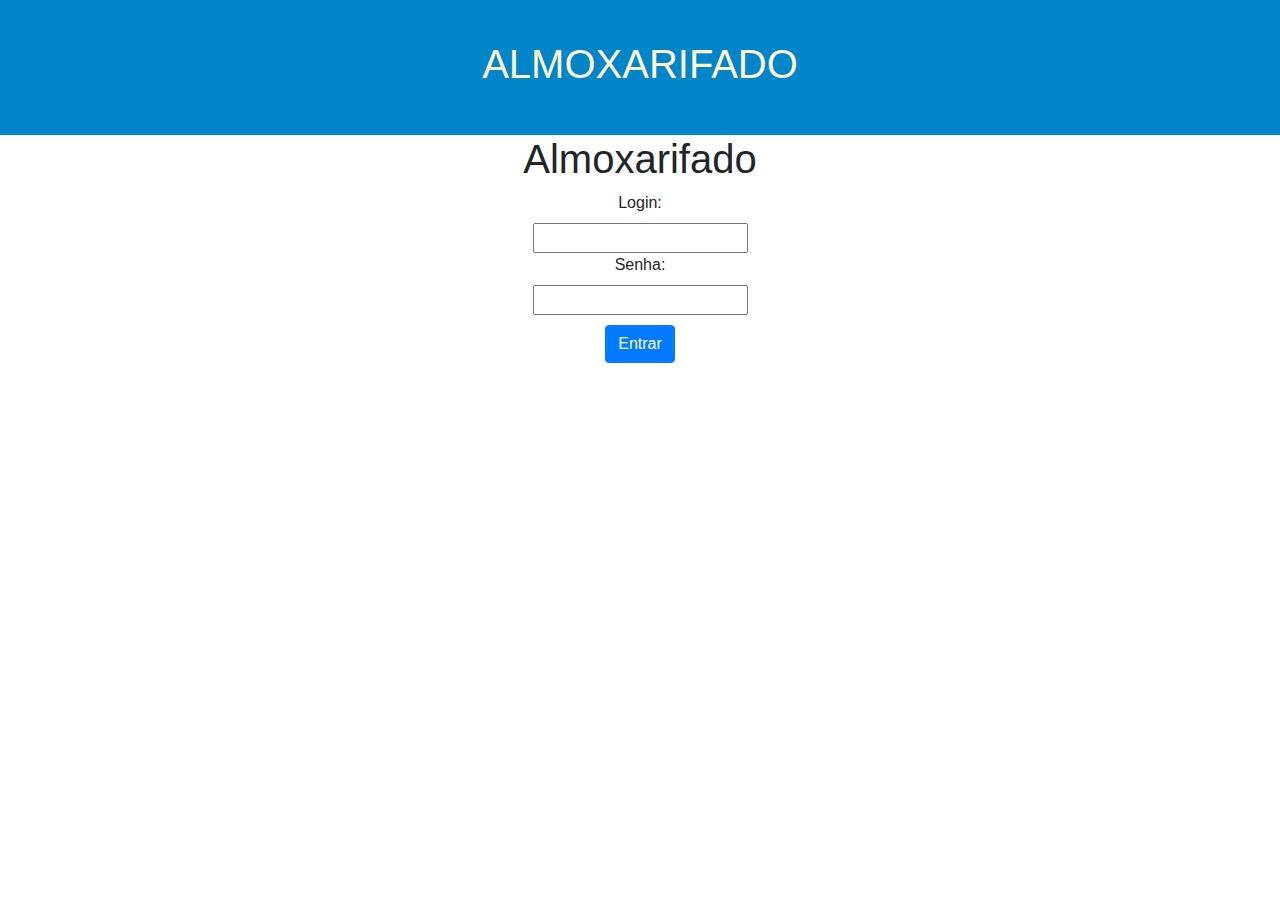
<file: index.html>
<!DOCTYPE html>
<html lang="en">
  <head>
    <meta charset="UTF-8" />
    <meta name="viewport" content="width=device-width, initial-scale=1.0" />
    <title>Almoxarifado</title>
    <link href="style.css" rel="stylesheet" />
    <!-- Bootstrap CSS -->
    <link
      rel="stylesheet"
      href="https://cdn.jsdelivr.net/npm/bootstrap@4.3.1/dist/css/bootstrap.min.css"
      integrity="sha384-ggOyR0iXCbMQv3Xipma34MD+dH/1fQ784/j6cY/iJTQUOhcWr7x9JvoRxT2MZw1T"
      crossorigin="anonymous"
    />
    <link href="css/bootstrap.min.css" rel="stylesheet" />
  </head>

  <body>
    <div id="mensagem" class="alinhar"></div>
    <div class="modal fade" id="modalMensagem">
      <div class="modal-dialog">
        <div class="modal-content">
          <div class="modal-header">
            <h4 class="modal-title">Aviso</h4>
            <button type="button" class="close" data-dismiss="modal">
              <span>x</span>
            </button>
          </div>
          <div class="modal-body">
            <div id="msgModal"></div>
          </div>
          <div class="modal-footer">
            <button type="button" class="btn btn-danger" data-dismiss="modal">
              Fechar
            </button>
          </div>
        </div>
      </div>
    </div>
    <!-- Navigation-->
    <nav
      class="navbar navbar-expand-lg text-uppercase fixed-topw"
      id="mainNav"
      style="background-color: #0085ca;"
    >
      <h1 class="titulo">Almoxarifado</h1>
    </nav>
    <section id="pagina">
      <div class="loginInicio">
        <h1>Almoxarifado</h1>
        <label>Login:</label>
        <input type="text" id="usuario" />
        <label>Senha:</label>
        <input type="password" id="senha" />
        <button class="btn btn-primary btn-entrar" onclick="verificarLogin()">
          Entrar
        </button>
      </div>
    </section>
    <script src="js/jquery-3.5.1.min.js"></script>
    <script src="script.js"></script>
  </body>
</html>
</file>
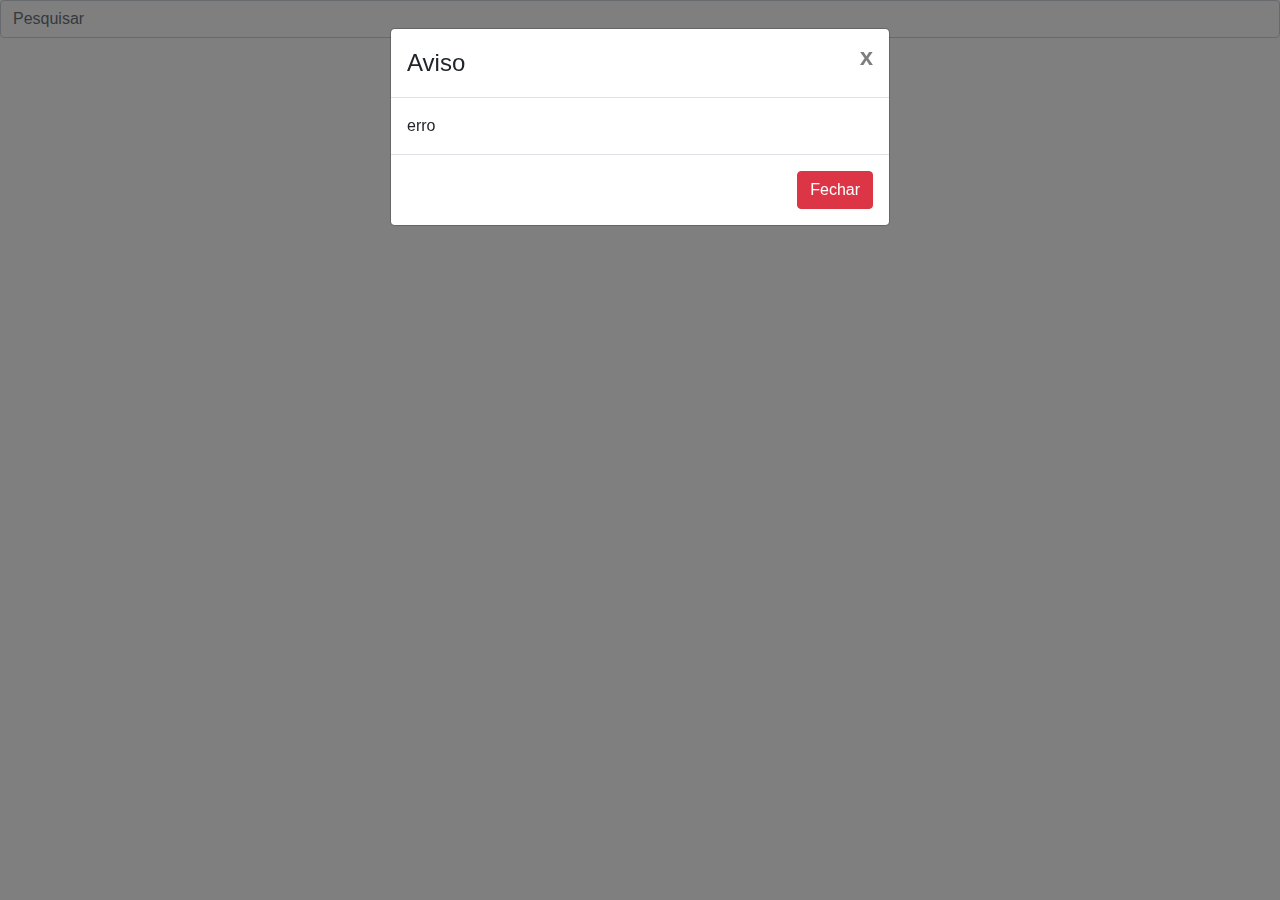
<file: GrupoDeProduto/index.html>
<!DOCTYPE html>
<html>
  <head>
    <meta charset="UTF-8" />
    <title>Cadastro</title>
    <link href="../css/bootstrap.min.css" rel="stylesheet" />
    <style>
      body {
        background: white;
      }
      .alinhar {
        text-align: center;
      }
    </style>
  </head>
  <body>
    <input type="text" class="search form-control" placeholder="Pesquisar" />
    <div id="mensagem" class="alinhar"></div>

    <div id="divForm" class="alinhar"></div>
    <div id="divTabela" class="alinhar"></div>
    <div class="modal fade" id="modalMensagem">
      <div class="modal-dialog">
        <div class="modal-content">
          <div class="modal-header">
            <h4 class="modal-title">Aviso</h4>
            <button type="button" class="close" data-dismiss="modal">
              <span>x</span>
            </button>
          </div>
          <div class="modal-body">
            <div id="msgModal"></div>
          </div>
          <div class="modal-footer">
            <button type="button" class="btn btn-danger" data-dismiss="modal">
              Fechar
            </button>
          </div>
        </div>
      </div>
    </div>
    <div class="modal fade" id="modalConfirma">
      <div class="modal-dialog">
        >
        <div class="modal-content">
          >
          <div class="modal-header">
            <h4 class="modal-title">Confirmação</h4>
            <button type="button" class="close" data-dismiss="modal">
              <span>x</span>
            </button>
          </div>
          <div class="modal-body">Confirma exclusão?</div>
          <div class="modal-footer">
            <button
              type="button"
              class="btn btn-danger"
              id="btn-fechar"
              data-dismiss="modal"
            >
              Fechar
            </button>
            <button
              type="button"
              class="btn btn-success"
              id="btn-confirmar"
              data-dismiss="modal"
            >
              Confirmar
            </button>
          </div>
        </div>
      </div>
    </div>
    <script src="../js/jquery-3.5.1.min.js"></script>
    <script src="../js/bootstrap.min.js"></script>
    <script>
      function excluir(msg) {
        $.excluir(msg)
      }

      function editar(msg) {
        $.mostraForm()
        $.populaForm(msg)
      }

      function novo() {
        $.mostraForm()
      }

      function salvar() {
        $.salvar()
      }

      function preparaForm() {
        return (
          '<br><br>' +
          '<b>CADASTRO DE PRODUTO</b></br>' +
          '<div class="form-group">' +
          '<strong>Código</strong><input class="form-control" style="text-align: center" id="idForm" readonly>' +
          '</div>' +
          '<div class="form-group">' +
          '<strong>Descrição</strong><input class="form-control" style="text-align: center" id="descricaoForm">' +
          '</div>' +
          '<button class="btn btn-success" onclick="salvar ()">SALVAR</button>' +
          '<button class="btn btn-danger" onclick="$.limpar ()">LIMPAR</button>'
        )
      }

      function MostraCabTabela() {
        return (
          '<table class="table table-striped-primary table-hover" >' +
          '<thead>' +
          '<tr>' +
          '<th style="text-align: center" scope="col">CÓDIGO</th>' +
          '<th style="text-align: center" scope="col">DESCRIÇÃO</th>' +
          '<th style="text-align: center" scope="col">EDITAR</th>' +
          '<th style="text-align: center" scope="col">EXCLUIR</th>' +
          '</tr>' +
          '</thead>'
        )
      }

      function mostraLinhaTabela(data) {
        return (
          '<tr><td style="text-align: center">' +
          data.codigo +
          '</td>' +
          '<td style="text-align: center">' +
          data.descricao +
          '<td style="text-align: center"><button class="btn btn-success" id="btnEditar" onclick="editar (' +
          data.codigo +
          ')">Edite</button></td>' +
          '<td style="text-align: center"><button class="btn btn-danger" id="btnExcluir" onclick="$.excluir (' +
          data.codigo +
          ')">Exclui</button></td></tr>'
        )
      }

      function carregaTabela() {
        $.ajax({
          url: 'http://localhost:8484/grupodeproduto/lista',
          type: 'get',
          data: {},
          beforeSend: function () {
            $('#mensagem').html('Analisando dados...')
          },
          success: function (msg) {
            let table = MostraCabTabela() + '<tbody>'
            table +=
              '</br><button class="btn btn-primary" onclick="novo()">NOVO</button>'
            for (let i = 0; i < msg.length; i++) {
              table += mostraLinhaTabela(msg[i])
            }

            table += '</tbody></table>'

            $('#divTabela').html(table)
            $('#mensagem').html('')
            $('#divForm').html('')
            if (msg.length == 0) $.mostraMensagem('Sem itens no estoque')
          },
          error: function (msg) {
            $('#mensagem').html(' ')
            $.mostraMensagem('erro')
          },
        })
      } //fim carrega Tabela
      ////ONDE COMEÇA A CARREGAR A PÁGINA
      $(document).ready(function () {
        $('.search').keyup(function () {
          var searchTerm = $(this).val().toLowerCase()
          $('#divTabela table tbody tr').each(function () {
            var lineStr = $(this).text().toLowerCase()
            if (lineStr.indexOf(searchTerm) === -1) {
              $(this).hide()
            } else {
              $(this).show()
            }
          })
        })
        carregaTabela()
        $.excluir = function (codigo) {
          $('#modalConfirma').modal()
          $('#btn-confirmar').click(function () {
            //$('#modalConfirma').modal ('none');
            $.ajax({
              url: 'http://localhost:8484/grupodeproduto/' + codigo,
              type: 'delete',
              data: { codigo: codigo },
              beforeSend: function () {
                $('#mensagem').text('Analisando a solicitação...')
              },
              success: function (msg) {
                $('#divForm').html('')
                $('#mensagem').html(' ')
                $.mostraMensagem('Exclusão efetuada com sucesso')
                carregaTabela()
              },
              error: function (msg) {
                $('#mensagem').html(' ')
                $.mostraMensagem(msg.mensagem)
              },
            })
          })
        }
        $.editar = function (codigo) {
          $.ajax({
            url: 'http://localhost:8484/grupodeproduto/' + codigo,
            type: 'put',
            data: { codigo: codigo },
            beforeSend: function () {
              $('#mensagem').html('Analisando a solicitação...')
            },
            success: function (msg) {
              $('#mensagem').html(' ')
              $('msgModal').text(msg)
              $('#modalMensagem').modal('show')
              carregaTabela()
            },
            error: function (msg) {
              $('#mensagem').html(' ')
              $('msgModal').text(msg)
              $('#modalMensagem').modal('show')
            },
          })
        } //fim $.editar
        $.mostraForm = function () {
          $('#divForm').html(preparaForm())
          $('#mensagem').html('')
        }

        $.salvar = function () {
          let codigo = $('#idForm').val()

          let descricao = $('#descricaoForm').val()
          descricao = descricao.toUpperCase()

          if (codigo === '') {
            codigo = 0
          }
          if (descricao.length == 0 || descricao == '') {
            $.mostraMensagem('A descrição deve ser informada')
          } else {
            $.enviarDadosCadastro(codigo, descricao)
          }
        } //fim $salvar
        $.enviarDadosCadastro = function (
          codigo,

          descricao,
        ) {
          if (codigo > 0) {
            //alterar
            $.ajax({
              url: 'http://localhost:8484/grupodeproduto/',
              type: 'put',
              data: {
                codigo: codigo,
                descricao: descricao,
              },
              beforeSend: function () {
                $('#mensagem').html('Enviando / salvando dados...')
              },
              success: function (msg) {
                $('#mensagem').html(' ')
                $.mostraMensagem('Produto atualizado com sucesso')
                carregaTabela()
              },
              error: function (msg) {
                $('#mensagem').html(' ')
                $.mostraMensagem(msg.mensagem)
              },
            }) //fim ajax
          } //codigo>0 ==alterar
          else {
            $.ajax({
              //incluir
              url: 'http://localhost:8484/grupodeproduto/',
              type: 'post',
              data: {
                codigo: codigo,

                descricao: descricao,
              },
              beforeSend: function () {
                $('#mensagem').html('Enviando / salvando dados...')
              },
              success: function (msg) {
                $('#mensagem').html(' ')
                $.mostraMensagem('Produto incluido com sucesso')
                carregaTabela()
              },
              error: function (msg) {
                $('#mensagem').html(' ')
                $.mostraMensagem(msg.mensagem)
              },
            })
          }
        }
        $.populaForm = function (codigo) {
          $.ajax({
            url: 'http://localhost:8484/grupodeproduto/' + codigo,
            type: 'get',
            data: {
              codigo: codigo,
            },
            beforeSend: function () {
              $('#mensagem').html('Consultando dados...')
            },
            success: function (msg) {
              $('#mensagem').html(' ')
              if (msg.codigo != 0) {
                $('#idForm').val(msg.codigo)

                $('#descricaoForm').val(msg.descricao)
              }
            },
            error: function (msg) {
              $('#mensagem').html(' ')
              $.mostraMensagem(msg[0].mensagem)
            },
          })
        } //fim $.populaForm
        $.limpar = function () {
          $('#divForm').html('')
        }
        $.mostraMensagem = function (msg) {
          $('#msgModal').text(msg)
          $('#modalMensagem').modal()
        }
      }) //fim jquery
    </script>
  </body>
</html>
</file>
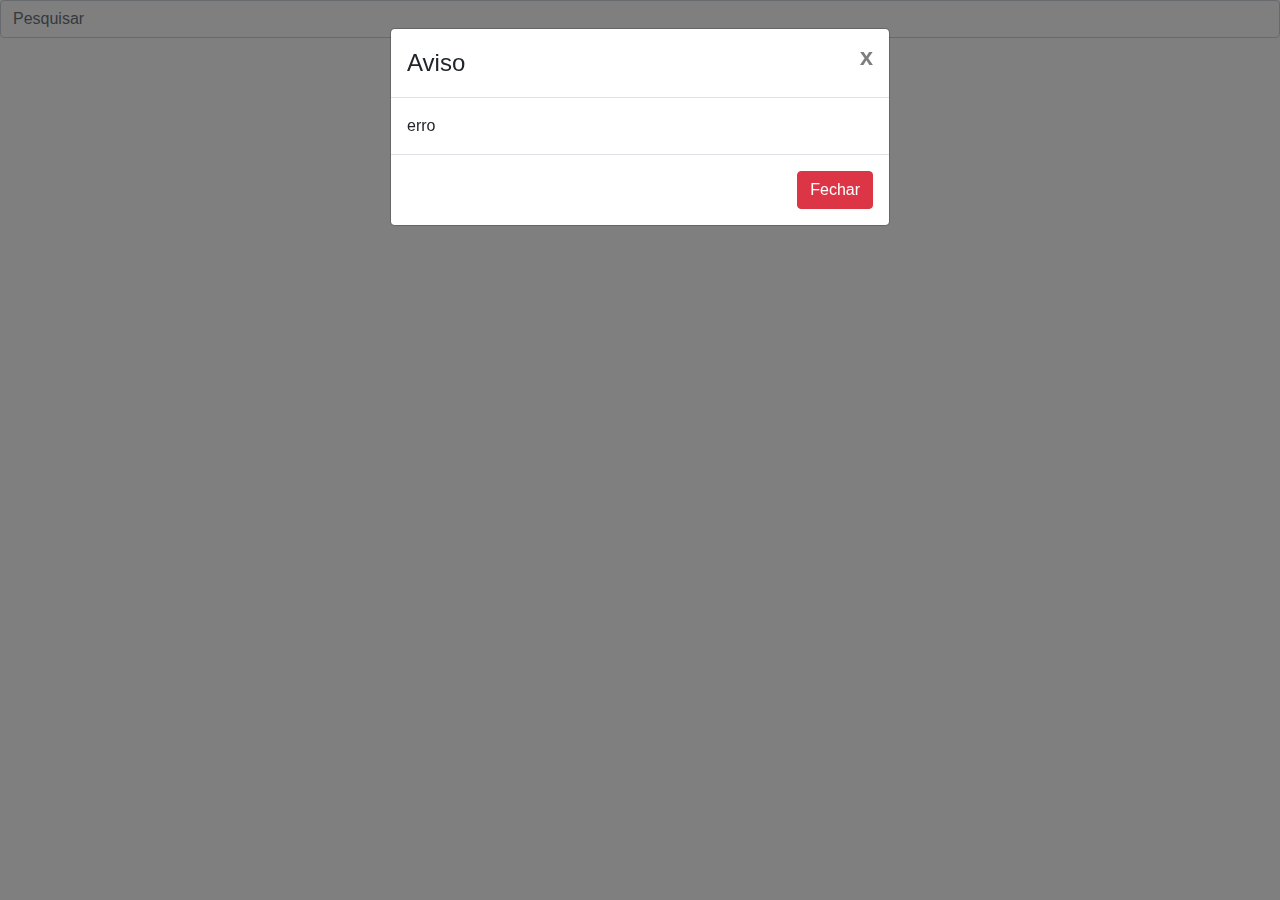
<file: Movimentacao/index.html>
<!DOCTYPE html>
<html>
  <head>
    <meta charset="UTF-8" />
    <title>Cadastro</title>
    <link href="../css/bootstrap.min.css" rel="stylesheet" />
    <style>
      body {
        background: white;
      }
      .alinhar {
        text-align: center;
      }
    </style>
  </head>
  <body>
    <input type="text" class="search form-control" placeholder="Pesquisar" />
    <div id="mensagem" class="alinhar"></div>
    <div id="divForm" class="alinhar"></div>
    <div id="divTabela" class="alinhar"></div>
    <div class="modal fade" id="modalMensagem">
      <div class="modal-dialog">
        <div class="modal-content">
          <div class="modal-header">
            <h4 class="modal-title">Aviso</h4>
            <button type="button" class="close" data-dismiss="modal">
              <span>x</span>
            </button>
          </div>
          <div class="modal-body">
            <div id="msgModal"></div>
          </div>
          <div class="modal-footer">
            <button type="button" class="btn btn-danger" data-dismiss="modal">
              Fechar
            </button>
          </div>
        </div>
      </div>
    </div>
    <div class="modal fade" id="modalConfirma">
      <div class="modal-dialog">
        >
        <div class="modal-content">
          >
          <div class="modal-header">
            <h4 class="modal-title">Confirmação</h4>
            <button type="button" class="close" data-dismiss="modal">
              <span>x</span>
            </button>
          </div>
          <div class="modal-body">Confirma exclusão?</div>
          <div class="modal-footer">
            <button
              type="button"
              class="btn btn-danger"
              id="btn-fechar"
              data-dismiss="modal"
            >
              Fechar
            </button>
            <button
              type="button"
              class="btn btn-success"
              id="btn-confirmar"
              data-dismiss="modal"
            >
              Confirmar
            </button>
          </div>
        </div>
      </div>
    </div>
    <script src="../js/jquery-3.5.1.min.js"></script>
    <script src="../js/bootstrap.min.js"></script>
    <script>
      function excluir(msg) {
        $.excluir(msg)
      }

      function editar(msg) {
        $.mostraForm()
        $.populaForm(msg)
        populaProduto(2)
      }

      function novo() {
        $.mostraForm()
        populaProduto(2)
      }

      function salvar() {
        $.salvar()
      }

      function preparaForm() {
        return (
          '<br><br>' +
          '<b>CADASTRO DE MOVIMENTAÇÃO</b></br>' +
          '<div class="form-group">' +
          '<strong>Código</strong><input class="form-control" style="text-align: center" id="idForm" readonly>' +
          '</div>' +
          '<div class="form-group">' +
          '<strong>Tipo</strong><select class="form-control dropdown-toggle" style="text-align: center" id="tipoForm" aria-label="Default select example">' +
          '<option value="ENTRADA">' +
          'ENTRADA' +
          '</option>' +
          '<option value="SAÍDA">' +
          'SAÍDA' +
          '</option>' +
          ' </select>' +
          '</div>' +
          '<div class="form-group">' +
          '<strong>Seção</strong><select class="form-control dropdown-toggle" style="text-align: center" id="secaoForm" aria-label="Default select example">' +
          populaSecao(2) +
          ' </select>' +
          '</div>' +
          '<div class="form-group">' +
          '<strong>Produto</strong><select class="form-control dropdown-toggle" style="text-align: center" id="produtoForm" aria-label="Default select example">' +
          populaProduto(2) +
          ' </select>' +
          '</div>' +
          '<div class="form-group">' +
          '<strong>Quantidade</strong><input class="form-control" style="text-align: center" id="quantForm">' +
          '</div>' +
          '<button class="btn btn-success" onclick="salvar ()">SALVAR</button>' +
          '<button class="btn btn-danger" onclick="$.limpar ()">LIMPAR</button>'
        )
      }

      function MostraCabTabela() {
        return (
          '<table class="table table-striped-primary table-hover" >' +
          '<thead>' +
          '<tr>' +
          '<th style="text-align: center" scope="col">CÓDIGO</th>' +
          '<th style="text-align: center" scope="col">TIPO</th>' +
          '<th style="text-align: center" scope="col">SEÇÃO</th>' +
          '<th style="text-align: center" scope="col">PRODUTO</th>' +
          '<th style="text-align: center" scope="col">QUANTIDADE</th>' +
          '<th style="text-align: center" scope="col">EDITAR</th>' +
          '<th style="text-align: center" scope="col">EXCLUIR</th>' +
          '</tr>' +
          '</thead>'
        )
      }

      function mostraLinhaTabela(data) {
        return (
          '<tr><td style="text-align: center">' +
          data.idMovimentacao +
          '</td>' +
          '<td style="text-align: center">' +
          data.tipo +
          '</td>' +
          '<td style="text-align: center">' +
          data.secao +
          '</td>' +
          '<td style="text-align: center">' +
          data.produto +
          '</td>' +
          '<td style="text-align: center">' +
          data.quantidade +
          '</td>' +
          '<td style="text-align: center"><button class="btn btn-success" id="btnEditar" onclick="editar (' +
          data.idMovimentacao +
          ')">Edite</button></td>' +
          '<td style="text-align: center"><button class="btn btn-danger" id="btnExcluir" onclick="$.excluir (' +
          data.idMovimentacao +
          ')">Exclui</button></td></tr>'
        )
      }

      function carregaTabela() {
        $.ajax({
          url: 'http://localhost:8484/movimentacao/lista',
          type: 'get',
          data: {},
          beforeSend: function () {
            $('#mensagem').html('Analisando dados...')
          },
          success: function (msg) {
            let table = MostraCabTabela() + '<tbody>'
            table +=
              '</br><button class="btn btn-primary" onclick="novo()">NOVO</button>'
            for (let i = 0; i < msg.length; i++) {
              table += mostraLinhaTabela(msg[i])
            }

            table += '</tbody></table>'

            $('#divTabela').html(table)
            $('#mensagem').html('')
            $('#divForm').html('')
            if (msg.length == 0) $.mostraMensagem('Sem itens no estoque')
          },
          error: function (msg) {
            $('#mensagem').html(' ')
            $.mostraMensagem('erro')
          },
        })
      } //fim carrega Tabela
      ////ONDE COMEÇA A CARREGAR A PÁGINA
      $(document).ready(function () {
        $('.search').keyup(function () {
          var searchTerm = $(this).val().toLowerCase()
          $('#divTabela table tbody tr').each(function () {
            var lineStr = $(this).text().toLowerCase()
            if (lineStr.indexOf(searchTerm) === -1) {
              $(this).hide()
            } else {
              $(this).show()
            }
          })
        })
        prod = ''
        sec = ''
        carregaTabela()
        carregarProdutos(prod)
        carregarSecao(sec)
        $.excluir = function (codigo) {
          $('#modalConfirma').modal()
          $('#btn-confirmar').click(function () {
            //$('#modalConfirma').modal ('none');
            $.ajax({
              url: 'http://localhost:8484/movimentacao/' + codigo,
              type: 'delete',
              data: { idMovimentacao: codigo },
              beforeSend: function () {
                $('#mensagem').text('Analisando a solicitação...')
              },
              success: function (msg) {
                $('#divForm').html('')
                $('#mensagem').html(' ')
                $.mostraMensagem('Exclusão efetuada com sucesso')
                carregaTabela()
              },
              error: function (msg) {
                $('#mensagem').html(' ')
                $.mostraMensagem(msg.mensagem)
              },
            })
          })
        }
        $.editar = function (codigo) {
          $.ajax({
            url: 'http://localhost:8484/movimentacao/' + codigo,
            type: 'put',
            data: { idMwovimentacao: codigo },
            beforeSend: function () {
              $('#mensagem').html('Analisando a solicitação...')
            },
            success: function (msg) {
              $('#mensagem').html(' ')
              $('msgModal').text(msg)
              $('#modalMensagem').modal('show')
              carregaTabela()
            },
            error: function (msg) {
              $('#mensagem').html(' ')
              $('msgModal').text(msg)
              $('#modalMensagem').modal('show')
            },
          })
        } //fim $.editar
        $.mostraForm = function () {
          $('#divForm').html(preparaForm())
          $('#mensagem').html('')
        }

        $.salvar = function () {
          let idMovimentacao = $('#idForm').val()
          let tipo = $('#tipoForm').val().toUpperCase()
          let secao = $('#secaoForm').val()
          secao = secao.toUpperCase()
          let produto = $('#produtoForm').val()
          let quantidade = $('#quantForm').val()

          if (idMovimentacao === '') {
            idMovimentacao = 0
          }
          if (quantidade.length == 0 || quantidade == '') {
            $.mostraMensagem('A quantidade deve ser informada')
          } else {
            $.enviarDadosCadastro(
              idMovimentacao,
              tipo,
              secao,
              produto,
              quantidade,
            )
          }
        } //fim $salvar
        $.enviarDadosCadastro = function (
          idMovimentacao,
          tipo,
          secao,
          produto,
          quantidade,
        ) {
          if (idMovimentacao > 0) {
            //alterar
            $.ajax({
              url: 'http://localhost:8484/movimentacao/',
              type: 'put',
              data: {
                idMovimentacao: idMovimentacao,
                tipo: tipo,
                secao: secao,
                produto: produto,
                quantidade: quantidade,
              },
              beforeSend: function () {
                $('#mensagem').html('Enviando / salvando dados...')
              },
              success: function (msg) {
                $('#mensagem').html(' ')
                $.mostraMensagem('Produto atualizado com sucesso')
                carregaTabela()
              },
              error: function (msg) {
                $('#mensagem').html(' ')
                $.mostraMensagem(msg.mensagem)
              },
            }) //fim ajax
          } //codigo>0 ==alterar
          else {
            $.ajax({
              //incluir
              url: 'http://localhost:8484/movimentacao/',
              type: 'post',
              data: {
                idMovimentacao: idMovimentacao,
                tipo: tipo,
                secao: secao,
                produto: produto,
                quantidade: quantidade,
              },
              beforeSend: function () {
                $('#mensagem').html('Enviando / salvando dados...')
              },
              success: function (msg) {
                $('#mensagem').html(' ')
                $.mostraMensagem('Produto incluido com sucesso')
                carregaTabela()
              },
              error: function (msg) {
                $('#mensagem').html(' ')
                $.mostraMensagem(msg.mensagem)
              },
            })
          }
        }
        $.populaForm = function (codigo) {
          $.ajax({
            url: 'http://localhost:8484/movimentacao/' + codigo,
            type: 'get',
            data: {
              idMovimentacao: codigo,
            },
            beforeSend: function () {
              $('#mensagem').html('Consultando dados...')
            },
            success: function (msg) {
              $('#mensagem').html(' ')
              if (msg.idMovimentacao != 0) {
                $('#idForm').val(msg.idMovimentacao)
                $('#tipoForm').val(msg.tipo)
                $('#secaoForm').val(msg.secao)
                $('#produtoForm').val(msg.produto)
                $('#quantForm').val(msg.quantidade)
              }
            },
            error: function (msg) {
              $('#mensagem').html(' ')
              $.mostraMensagem(msg[0].mensagem)
            },
          })
        } //fim $.populaForm
        $.limpar = function () {
          $('#divForm').html('')
        }
        $.mostraMensagem = function (msg) {
          $('#msgModal').text(msg)
          $('#modalMensagem').modal()
        }
      }) //fim jquery

      function carregarProdutos(prod) {
        return $.ajax({
          url: 'http://localhost:8484/produto/lista',
          type: 'get',
          data: {},
          success: function (msg) {
            for (let i = 0; i < msg.length; i++) {
              prod +=
                '<option value="' +
                msg[i].descricao +
                '">' +
                msg[i].descricao +
                '</option>'
              if (i == msg.length - 1) {
                populaDropdown(prod)
              }
            }
          },
          error: function (msg) {
            $('#mensagem').html(' ')
          },
        })
      }
      function populaDropdown(deos) {
        populaProduto(deos)
      }
      final = ''
      function populaProduto(isso) {
        if (isso == 2) {
          return final
        } else {
          final = isso
          return final
        }
      }

      function carregarSecao(sec) {
        return $.ajax({
          url: 'http://localhost:8484/secao/lista',
          type: 'get',
          data: {},
          success: function (msg) {
            for (let i = 0; i < msg.length; i++) {
              sec +=
                '<option value="' +
                msg[i].nomeSecao +
                '">' +
                msg[i].nomeSecao +
                '</option>'
              if (i == msg.length - 1) {
                populaDropdownSecao(sec)
              }
            }
          },
          error: function (msg) {
            $('#mensagem').html(' ')
          },
        })
      }
      function populaDropdownSecao(secRecebida) {
        populaSecao(secRecebida)
      }
      secaoFinal = ''
      function populaSecao(essaSecao) {
        if (essaSecao == 2) {
          return secaoFinal
        } else {
          secaoFinal = essaSecao
          return secaoFinal
        }
      }
    </script>
  </body>
</html>
</file>
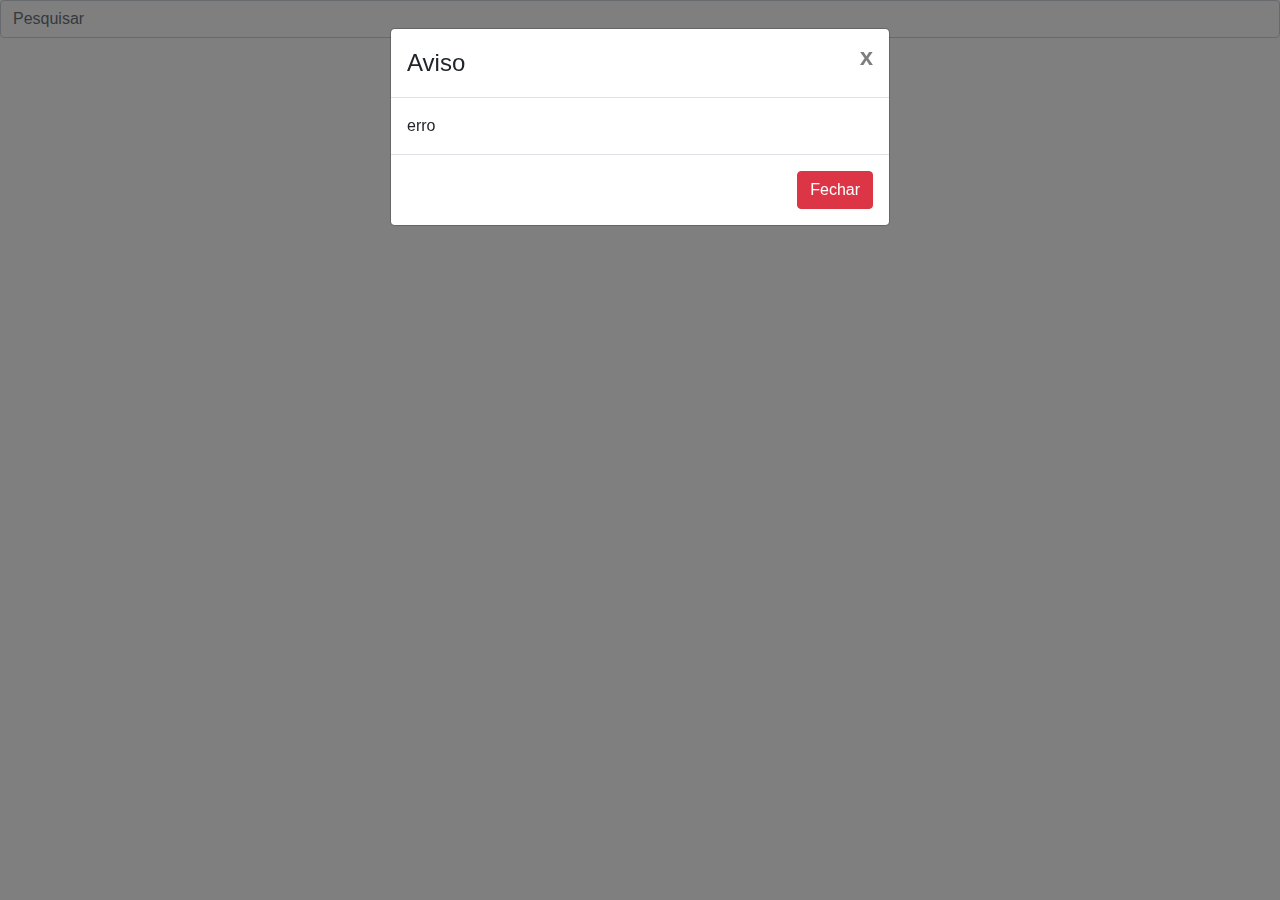
<file: Secao/index.html>
<!DOCTYPE html>
<html>
  <head>
    <meta charset="UTF-8" />
    <title>Cadastro</title>
    <link href="../css/bootstrap.min.css" rel="stylesheet" />
    <style>
      body {
        background: white;
      }
      .alinhar {
        text-align: center;
      }
    </style>
  </head>
  <body>
    <input type="text" class="search form-control" placeholder="Pesquisar" />
    <div id="mensagem" class="alinhar"></div>
    <div id="divForm" class="alinhar"></div>
    <div id="divTabela" class="alinhar"></div>

    <div class="modal fade" id="modalMensagem">
      <div class="modal-dialog">
        <div class="modal-content">
          <div class="modal-header">
            <h4 class="modal-title">Aviso</h4>
            <button type="button" class="close" data-dismiss="modal">
              <span>x</span>
            </button>
          </div>
          <div class="modal-body">
            <div id="msgModal"></div>
          </div>
          <div class="modal-footer">
            <button type="button" class="btn btn-danger" data-dismiss="modal">
              Fechar
            </button>
          </div>
        </div>
      </div>
    </div>
    <div class="modal fade" id="modalConfirma">
      <div class="modal-dialog">
        >
        <div class="modal-content">
          >
          <div class="modal-header">
            <h4 class="modal-title">Confirmação</h4>
            <button type="button" class="close" data-dismiss="modal">
              <span>x</span>
            </button>
          </div>
          <div class="modal-body">Confirma exclusão?</div>
          <div class="modal-footer">
            <button
              type="button"
              class="btn btn-danger"
              id="btn-fechar"
              data-dismiss="modal"
            >
              Fechar
            </button>
            <button
              type="button"
              class="btn btn-success"
              id="btn-confirmar"
              data-dismiss="modal"
            >
              Confirmar
            </button>
          </div>
        </div>
      </div>
    </div>
    <script src="../js/jquery-3.5.1.min.js"></script>
    <script src="../js/bootstrap.min.js"></script>
    <script>
      function excluir(msg) {
        $.excluir(msg)
      }

      function editar(msg) {
        $.mostraForm()
        $.populaForm(msg)
      }

      function novo() {
        $.mostraForm()
      }

      function salvar() {
        $.salvar()
      }

      function preparaForm() {
        return (
          '<br><br>' +
          '<b>CADASTRO DE SEÇÃO</b></br>' +
          '<div class="form-group">' +
          '<strong>Código</strong><input class="form-control" style="text-align: center" id="idForm" readonly>' +
          '</div>' +
          '<div class="form-group">' +
          '<strong>Nome da Seção</strong><input class="form-control" style="text-align: center" id="nomeSecaoForm">' +
          '</div>' +
          '<button class="btn btn-success" onclick="salvar ()">SALVAR</button>' +
          '<button class="btn btn-danger" onclick="$.limpar ()">LIMPAR</button>'
        )
      }

      function MostraCabTabela() {
        return (
          '<table class="table table-striped-primary table-hover" >' +
          '<thead>' +
          '<tr>' +
          '<th style="text-align: center" scope="col">CÓDIGO</th>' +
          '<th style="text-align: center" scope="col">NOME</th>' +
          '<th style="text-align: center" scope="col">EDITAR</th>' +
          '<th style="text-align: center" scope="col">EXCLUIR</th>' +
          '</tr>' +
          '</thead>'
        )
      }

      function mostraLinhaTabela(data) {
        return (
          '<tr><td style="text-align: center">' +
          data.numeroSecao +
          '</td>' +
          '<td style="text-align: center">' +
          data.nomeSecao +
          '</td>' +
          '<td style="text-align: center"><button class="btn btn-success" id="btnEditar" onclick="editar (' +
          data.numeroSecao +
          ')">Edite</button></td>' +
          '<td style="text-align: center"><button class="btn btn-danger" id="btnExcluir" onclick="$.excluir (' +
          data.numeroSecao +
          ')">Exclui</button></td></tr>'
        )
      }

      function carregaTabela() {
        $.ajax({
          url: 'http://localhost:8484/secao/lista',
          type: 'get',
          data: {},
          beforeSend: function () {
            $('#mensagem').html('Analisando dados...')
          },
          success: function (msg) {
            let table = MostraCabTabela() + '<tbody>'
            table +=
              '</br><button class="btn btn-primary" onclick="novo()">NOVO</button>'
            for (let i = 0; i < msg.length; i++) {
              table += mostraLinhaTabela(msg[i])
            }

            table += '</tbody></table>'

            $('#divTabela').html(table)
            $('#mensagem').html('')
            $('#divForm').html('')
            if (msg.length == 0) $.mostraMensagem('Sem itens no estoque')
          },
          error: function (msg) {
            $('#mensagem').html(' ')
            $.mostraMensagem('erro')
          },
        })
      } //fim carrega Tabela
      ////ONDE COMEÇA A CARREGAR A PÁGINA
      $(document).ready(function () {
        $('.search').keyup(function () {
          var searchTerm = $(this).val().toLowerCase()
          $('#divTabela table tbody tr').each(function () {
            var lineStr = $(this).text().toLowerCase()
            if (lineStr.indexOf(searchTerm) === -1) {
              $(this).hide()
            } else {
              $(this).show()
            }
          })
        })
        carregaTabela()
        $.excluir = function (codigo) {
          $('#modalConfirma').modal()
          $('#btn-confirmar').click(function () {
            //$('#modalConfirma').modal ('none');
            $.ajax({
              url: 'http://localhost:8484/secao/' + codigo,
              type: 'delete',
              data: { numeroSecao: codigo },
              beforeSend: function () {
                $('#mensagem').text('Analisando a solicitação...')
              },
              success: function (msg) {
                $('#divForm').html('')
                $('#mensagem').html(' ')
                $.mostraMensagem('Exclusão efetuada com sucesso')
                carregaTabela()
              },
              error: function (msg) {
                $('#mensagem').html(' ')
                $.mostraMensagem(msg.mensagem)
              },
            })
          })
        }
        $.editar = function (codigo) {
          $.ajax({
            url: 'http://localhost:8484/secao/' + codigo,
            type: 'put',
            data: { numeroSecao: codigo },
            beforeSend: function () {
              $('#mensagem').html('Analisando a solicitação...')
            },
            success: function (msg) {
              $('#mensagem').html(' ')
              $('msgModal').text(msg)
              $('#modalMensagem').modal('show')
              carregaTabela()
            },
            error: function (msg) {
              $('#mensagem').html(' ')
              $('msgModal').text(msg)
              $('#modalMensagem').modal('show')
            },
          })
        } //fim $.editar
        $.mostraForm = function () {
          $('#divForm').html(preparaForm())
          $('#mensagem').html('')
        }

        $.salvar = function () {
          let numeroSecao = $('#idForm').val()

          let nomeSecao = $('#nomeSecaoForm').val()
          nomeSecao = nomeSecao.toUpperCase()

          if (numeroSecao === '') {
            numeroSecao = 0
          }
          if (nomeSecao.length == 0 || nomeSecao == '') {
            $.mostraMensagem('O nome da seção deve ser informada')
          } else {
            $.enviarDadosCadastro(numeroSecao, nomeSecao)
          }
        } //fim $salvar
        $.enviarDadosCadastro = function (numeroSecao, nomeSecao) {
          if (numeroSecao > 0) {
            //alterar
            $.ajax({
              url: 'http://localhost:8484/secao/',
              type: 'put',
              data: {
                numeroSecao: numeroSecao,

                nomeSecao: nomeSecao,
              },
              beforeSend: function () {
                $('#mensagem').html('Enviando / salvando dados...')
              },
              success: function (msg) {
                $('#mensagem').html(' ')
                $.mostraMensagem('Produto atualizado com sucesso')
                carregaTabela()
              },
              error: function (msg) {
                $('#mensagem').html(' ')
                $.mostraMensagem(msg.mensagem)
              },
            }) //fim ajax
          } //codigo>0 ==alterar
          else {
            $.ajax({
              //incluir
              url: 'http://localhost:8484/secao/',
              type: 'post',
              data: {
                numeroSecao: numeroSecao,
                nomeSecao: nomeSecao,
              },
              beforeSend: function () {
                $('#mensagem').html('Enviando / salvando dados...')
              },
              success: function (msg) {
                $('#mensagem').html(' ')
                $.mostraMensagem('Produto incluido com sucesso')
                carregaTabela()
              },
              error: function (msg) {
                $('#mensagem').html(' ')
                $.mostraMensagem(msg.mensagem)
              },
            })
          }
        }
        $.populaForm = function (numeroSecao) {
          $.ajax({
            url: 'http://localhost:8484/secao/' + numeroSecao,
            type: 'get',
            data: {
              numeroSecao: numeroSecao,
            },
            beforeSend: function () {
              $('#mensagem').html('Consultando dados...')
            },
            success: function (msg) {
              $('#mensagem').html(' ')
              if (msg.id != 0) {
                $('#idForm').val(msg.numeroSecao)
                $('#nomeSecaoForm').val(msg.nomeSecao)
              }
            },
            error: function (msg) {
              $('#mensagem').html(' ')
              $.mostraMensagem(msg[0].mensagem)
            },
          })
        } //fim $.populaForm
        $.limpar = function () {
          $('#divForm').html('')
        }
        $.mostraMensagem = function (msg) {
          $('#msgModal').text(msg)
          $('#modalMensagem').modal()
        }
      }) //fim jquery
    </script>
  </body>
</html>
</file>
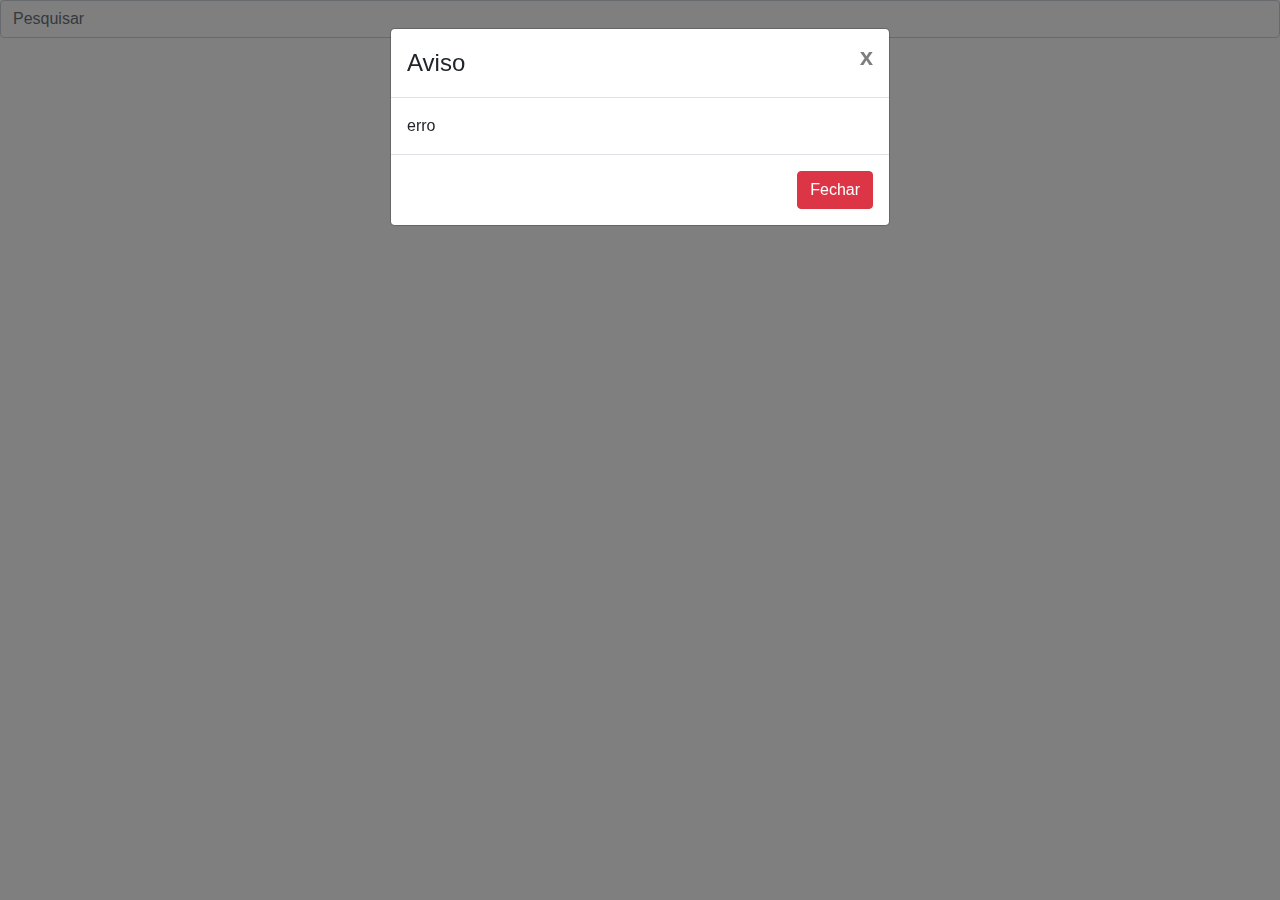
<file: Usuario/index.html>
<!DOCTYPE html>
<html>
  <head>
    <meta charset="UTF-8" />
    <title>Cadastro</title>
    <link href="../css/bootstrap.min.css" rel="stylesheet" />
    <style>
      body {
        background: white;
      }
      .alinhar {
        text-align: center;
      }
    </style>
  </head>
  <body>
    <input type="text" class="search form-control" placeholder="Pesquisar" />
    <div id="mensagem" class="alinhar"></div>
    <div id="divForm" class="alinhar"></div>
    <div id="divTabela" class="alinhar"></div>

    <div class="modal fade" id="modalMensagem">
      <div class="modal-dialog">
        <div class="modal-content">
          <div class="modal-header">
            <h4 class="modal-title">Aviso</h4>
            <button type="button" class="close" data-dismiss="modal">
              <span>x</span>
            </button>
          </div>
          <div class="modal-body">
            <div id="msgModal"></div>
          </div>
          <div class="modal-footer">
            <button type="button" class="btn btn-danger" data-dismiss="modal">
              Fechar
            </button>
          </div>
        </div>
      </div>
    </div>
    <div class="modal fade" id="modalConfirma">
      <div class="modal-dialog">
        >
        <div class="modal-content">
          >
          <div class="modal-header">
            <h4 class="modal-title">Confirmação</h4>
            <button type="button" class="close" data-dismiss="modal">
              <span>x</span>
            </button>
          </div>
          <div class="modal-body">Confirma exclusão?</div>
          <div class="modal-footer">
            <button
              type="button"
              class="btn btn-danger"
              id="btn-fechar"
              data-dismiss="modal"
            >
              Fechar
            </button>
            <button
              type="button"
              class="btn btn-success"
              id="btn-confirmar"
              data-dismiss="modal"
            >
              Confirmar
            </button>
          </div>
        </div>
      </div>
    </div>
    <script src="../js/jquery-3.5.1.min.js"></script>
    <script src="../js/bootstrap.min.js"></script>
    <script>
      function excluir(msg) {
        $.excluir(msg)
      }

      function editar(msg) {
        $.mostraForm()
        $.populaForm(msg)
      }

      function novo() {
        $.mostraForm()
      }

      function salvar() {
        $.salvar()
      }

      function preparaForm() {
        return (
          '<br><br>' +
          '<b>CADASTRO DE SEÇÃO</b></br>' +
          '<div class="form-group">' +
          '<strong>Login</strong><input class="form-control" style="text-align: center" id="loginForm">' +
          '</div>' +
          '<div class="form-group">' +
          '<strong>Senha</strong><input class="form-control" style="text-align: center" id="senhaForm">' +
          '</div>' +
          '<div class="form-group">' +
          '<strong>Nível Acesso</strong><select class="form-control dropdown-toggle" style="text-align: center" id="nivelForm" aria-label="Default select example">' +
          '<option value="1">' +
          'ADMNISTRADOR' +
          '</option>' +
          '<option value="2">' +
          'USUÁRIO PADRÃO' +
          '</option>' +
          ' </select>' +
          '</div>' +
          '<button class="btn btn-success" onclick="salvar ()">SALVAR</button>' +
          '<button class="btn btn-danger" onclick="$.limpar ()">LIMPAR</button>'
        )
      }

      function MostraCabTabela() {
        return (
          '<table class="table table-striped-primary table-hover" >' +
          '<thead>' +
          '<tr>' +
          '<th style="text-align: center" scope="col">NÍVEL DE ACESSO</th>' +
          '<th style="text-align: center" scope="col">NOME</th>' +
          '<th style="text-align: center" scope="col">SENHA</th>' +
          '<th style="text-align: center" scope="col">EDITAR</th>' +
          '<th style="text-align: center" scope="col">EXCLUIR</th>' +
          '</tr>' +
          '</thead>'
        )
      }

      function mostraLinhaTabela(data) {
        return (
          '<tr><td style="text-align: center">' +
          data.nivel +
          '</td>' +
          '<td style="text-align: center">' +
          data.login +
          '</td>' +
          '<td style="text-align: center">' +
          data.senha +
          '</td>' +
          '<td style="text-align: center"><button class="btn btn-success" id="btnEditar" onclick="editar (`' +
          data.login +
          '`)">Edite</button></td>' +
          '<td style="text-align: center"><button class="btn btn-danger" id="btnExcluir" onclick="$.excluir (' +
          data.login +
          ')">Exclui</button></td></tr>'
        )
      }

      function carregaTabela() {
        $.ajax({
          url: 'http://localhost:8484/usuario/lista',
          type: 'get',
          data: {},
          beforeSend: function () {
            $('#mensagem').html('Analisando dados...')
          },
          success: function (msg) {
            let table = MostraCabTabela() + '<tbody>'
            table +=
              '</br><button class="btn btn-primary" onclick="novo()">NOVO</button>'
            for (let i = 0; i < msg.length; i++) {
              table += mostraLinhaTabela(msg[i])
            }

            table += '</tbody></table>'

            $('#divTabela').html(table)
            $('#mensagem').html('')
            $('#divForm').html('')
            if (msg.length == 0) $.mostraMensagem('Sem itens no estoque')
          },
          error: function (msg) {
            $('#mensagem').html(' ')
            $.mostraMensagem('erro')
          },
        })
      } //fim carrega Tabela
      ////ONDE COMEÇA A CARREGAR A PÁGINA
      $(document).ready(function () {
        $('.search').keyup(function () {
          var searchTerm = $(this).val().toLowerCase()
          $('#divTabela table tbody tr').each(function () {
            var lineStr = $(this).text().toLowerCase()
            if (lineStr.indexOf(searchTerm) === -1) {
              $(this).hide()
            } else {
              $(this).show()
            }
          })
        })
        carregaTabela()
        $.excluir = function (login) {
          $('#modalConfirma').modal()
          $('#btn-confirmar').click(function () {
            //$('#modalConfirma').modal ('none');
            $.ajax({
              url: 'http://localhost:8484/usuario/' + login,
              type: 'delete',
              data: { login: login },
              beforeSend: function () {
                $('#mensagem').text('Analisando a solicitação...')
              },
              success: function (msg) {
                $('#divForm').html('')
                $('#mensagem').html(' ')
                $.mostraMensagem('Exclusão efetuada com sucesso')
                carregaTabela()
              },
              error: function (msg) {
                $('#mensagem').html(' ')
                $.mostraMensagem(msg.mensagem)
              },
            })
          })
        }
        $.editar = function (login) {
          $.ajax({
            url: 'http://localhost:8484/usuario/' + login,
            type: 'put',
            data: { login: login },
            beforeSend: function () {
              $('#mensagem').html('Analisando a solicitação...')
            },
            success: function (msg) {
              $('#mensagem').html(' ')
              $('msgModal').text(msg)
              $('#modalMensagem').modal('show')
              carregaTabela()
            },
            error: function (msg) {
              $('#mensagem').html(' ')
              $('msgModal').text(msg)
              $('#modalMensagem').modal('show')
            },
          })
        } //fim $.editar
        $.mostraForm = function () {
          $('#divForm').html(preparaForm())
          $('#mensagem').html('')
        }

        $.salvar = function () {
          let senha = $('#senhaForm').val()
          let nivel = $('#nivelForm').val()
          let login = $('#loginForm').val()
          login = login.toUpperCase()

          if (login.length == 0 || login == '') {
            $.mostraMensagem('O login deve ser informada')
          } else if (senha == 0 || senha == '') {
            $.mostraMensagem('A senha deve ser informada')
          } else {
            $.enviarDadosCadastro(login, senha, nivel)
          }
        } //fim $salvar
        $.alterarCadastro = function (login, senha, nivel) {
          //alterar
          $.ajax({
            url: 'http://localhost:8484/usuario/',
            type: 'put',
            data: {
              login: login,
              senha: senha,
              nivel: nivel,
            },
            beforeSend: function () {
              $('#mensagem').html('Enviando / salvando dados...')
            },
            success: function (msg) {
              $('#mensagem').html(' ')
              $.mostraMensagem('Usuário atualizado com sucesso')
              carregaTabela()
            },
            error: function (msg) {
              $('#mensagem').html(' ')
              $.mostraMensagem(msg.mensagem)
            },
          }) //fim ajax
        } //codigo>0 ==alterar
        $.enviarDadosCadastro = function (login, senha, nivel) {
          $.ajax({
            //incluir
            url: 'http://localhost:8484/usuario/',
            type: 'post',
            data: {
              login: login,
              senha: senha,
              nivel: nivel,
            },
            beforeSend: function () {
              $('#mensagem').html('Enviando / salvando dados...')
            },
            success: function (msg) {
              $('#mensagem').html(' ')
              $.mostraMensagem('Usuário incluido com sucesso')
              carregaTabela()
            },
            error: function (msg) {
              $('#mensagem').html(' ')
              $.mostraMensagem(msg.mensagem)
            },
          })
        }

        $.populaForm = function (login) {
          $.ajax({
            url: 'http://localhost:8484/usuario/' + login,
            type: 'get',
            data: {
              login: login,
            },
            beforeSend: function () {
              $('#mensagem').html('Consultando dados...')
            },
            success: function (msg) {
              $('#mensagem').html(' ')
              if (msg.login != 0) {
                $('#loginForm').val(msg.login)
                $('#senha').val(msg.senha)
                $('#nivel').val(msg.nivel)
              }
            },
            error: function (msg) {
              $('#mensagem').html(' ')
              $.mostraMensagem(msg[0].mensagem)
            },
          })
        } //fim $.populaForm
        $.limpar = function () {
          $('#divForm').html('')
        }
        $.mostraMensagem = function (msg) {
          $('#msgModal').text(msg)
          $('#modalMensagem').modal()
        }
      }) //fim jquery
    </script>
  </body>
</html>
</file>
<file: style.css>
.loginInicio {
  display: flex;
  flex-direction: column;
  align-items: center;
  justify-content: center;
  height: 100%;
}
.navbar {
  height: 15vh;
  justify-content: space-around !important;
  align-items: center;
  color: #fff4ce;
}
.item-pag a {
  color: #fff4ce;
  font-family: Arial, Helvetica, sans-serif;
}
.btn-entrar {
  margin-top: 5px;
}
#pagina {
  height: 100%;

  display: flex;
  justify-content: center;
  align-items: center;
  flex-direction: column;
}

#divForm {
  padding: 20px;
}
#divForm button,
.btn {
  margin: 10px !important;
}
</file>
